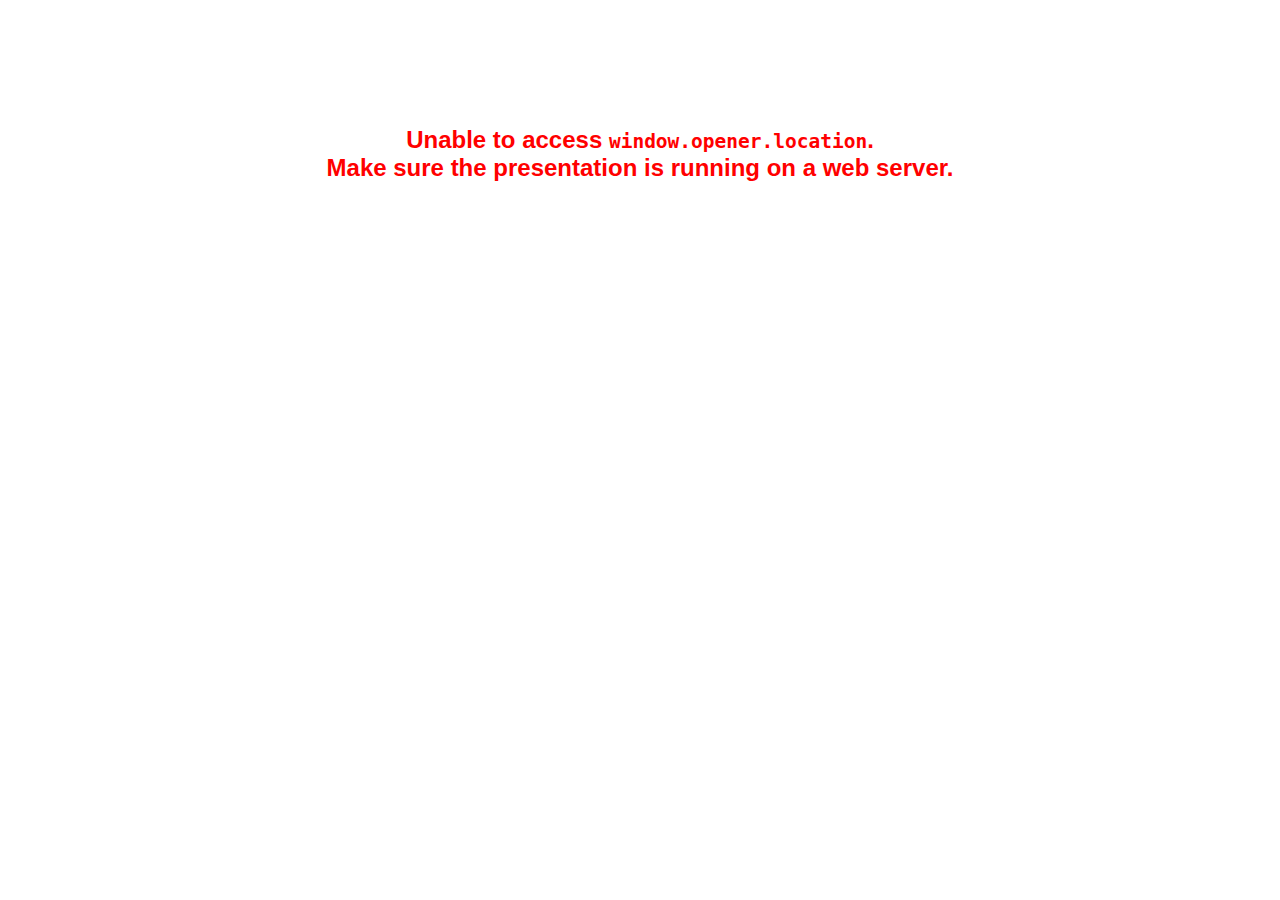
<file: plugin/notes/notes.html>
<!doctype html>
<html lang="en">
	<head>
		<meta charset="utf-8">

		<title>reveal.js - Slide Notes</title>

		<style>
			body {
				font-family: Helvetica;
			}

			#notes {
				font-size: 24px;
				width: 640px;
				margin-top: 5px;
				clear: left;
			}

			#wrap-current-slide {
				width: 640px;
				height: 512px;
				float: left;
				overflow: hidden;
			}

			#current-slide {
				width: 1280px;
				height: 1024px;
				border: none;

				-webkit-transform-origin: 0 0;
				   -moz-transform-origin: 0 0;
					-ms-transform-origin: 0 0;
					 -o-transform-origin: 0 0;
						transform-origin: 0 0;

				-webkit-transform: scale(0.5);
				   -moz-transform: scale(0.5);
					-ms-transform: scale(0.5);
					 -o-transform: scale(0.5);
						transform: scale(0.5);
			}

			#wrap-next-slide {
				width: 448px;
				height: 358px;
				float: left;
				margin: 0 0 0 10px;
				overflow: hidden;
			}

			#next-slide {
				width: 1280px;
				height: 1024px;
				border: none;

				-webkit-transform-origin: 0 0;
				   -moz-transform-origin: 0 0;
					-ms-transform-origin: 0 0;
					 -o-transform-origin: 0 0;
						transform-origin: 0 0;

				-webkit-transform: scale(0.35);
				   -moz-transform: scale(0.35);
					-ms-transform: scale(0.35);
					 -o-transform: scale(0.35);
						transform: scale(0.35);
			}

			.slides {
				position: relative;
				margin-bottom: 10px;
				border: 1px solid black;
				border-radius: 2px;
				background: rgb(28, 30, 32);
			}

			.slides span {
				position: absolute;
				top: 3px;
				left: 3px;
				font-weight: bold;
				font-size: 14px;
				color: rgba( 255, 255, 255, 0.9 );
			}

			.error {
				font-weight: bold;
				color: red;
				font-size: 1.5em;
				text-align: center;
				margin-top: 10%;
			}

			.error code {
				font-family: monospace;
			}

			.time {
				width: 448px;
				margin: 30px 0 0 10px;
				float: left;
				text-align: center;
				opacity: 0;

				-webkit-transition: opacity 0.4s;
				   -moz-transition: opacity 0.4s;
				     -o-transition: opacity 0.4s;
				        transition: opacity 0.4s;
			}

			.elapsed,
			.clock {
				color: #333;
				font-size: 2em;
				text-align: center;
				display: inline-block;
				padding: 0.5em;
				background-color: #eee;
				border-radius: 10px;
			}

			.elapsed h2,
			.clock h2 {
				font-size: 0.8em;
				line-height: 100%;
				margin: 0;
				color: #aaa;
			}

			.elapsed .mute {
				color: #ddd;
			}

		</style>
	</head>

	<body>

		<div id="wrap-current-slide" class="slides">
			<script>document.write( '<iframe width="1280" height="1024" id="current-slide" src="'+ window.opener.location.href +'"></iframe>' );</script>
		</div>

		<div id="wrap-next-slide" class="slides">
			<script>document.write( '<iframe width="640" height="512" id="next-slide" src="'+ window.opener.location.href +'"></iframe>' );</script>
			<span>UPCOMING:</span>
		</div>

		<div class="time">
			<div class="clock">
				<h2>Time</h2>
				<span id="clock">0:00:00 AM</span>
			</div>
			<div class="elapsed">
				<h2>Elapsed</h2>
				<span id="hours">00</span><span id="minutes">:00</span><span id="seconds">:00</span>
			</div>
		</div>

		<div id="notes"></div>

		<script src="../../plugin/markdown/marked.js"></script>
		<script>

			window.addEventListener( 'load', function() {

				if( window.opener && window.opener.location && window.opener.location.href ) {

					var notes = document.getElementById( 'notes' ),
						currentSlide = document.getElementById( 'current-slide' ),
						nextSlide = document.getElementById( 'next-slide' ),
						silenced = false;

					window.addEventListener( 'message', function( event ) {
						var data = JSON.parse( event.data );

						// No need for updating the notes in case of fragment changes
						if ( data.notes !== undefined) {
							if( data.markdown ) {
								notes.innerHTML = marked( data.notes );
							}
							else {
								notes.innerHTML = data.notes;
							}
						}

						silenced = true;

						// Update the note slides
						currentSlide.contentWindow.Reveal.slide( data.indexh, data.indexv, data.indexf );
						nextSlide.contentWindow.Reveal.slide( data.nextindexh, data.nextindexv );

						silenced = false;

					}, false );

					var start = new Date(),
						timeEl = document.querySelector( '.time' ),
						clockEl = document.getElementById( 'clock' ),
						hoursEl = document.getElementById( 'hours' ),
						minutesEl = document.getElementById( 'minutes' ),
						secondsEl = document.getElementById( 'seconds' );

					setInterval( function() {

						timeEl.style.opacity = 1;

						var diff, hours, minutes, seconds,
							now = new Date();

						diff = now.getTime() - start.getTime();
						hours = Math.floor( diff / ( 1000 * 60 * 60 ) );
						minutes = Math.floor( ( diff / ( 1000 * 60 ) ) % 60 );
						seconds = Math.floor( ( diff / 1000 ) % 60 );

						clockEl.innerHTML = now.toLocaleTimeString();
						hoursEl.innerHTML = zeroPadInteger( hours );
						hoursEl.className = hours > 0 ? "" : "mute";
						minutesEl.innerHTML = ":" + zeroPadInteger( minutes );
						minutesEl.className = minutes > 0 ? "" : "mute";
						secondsEl.innerHTML = ":" + zeroPadInteger( seconds );

					}, 1000 );

					// Broadcasts the state of the notes window to synchronize
					// the main window
					function synchronizeMainWindow() {

						if( !silenced ) {
							var indices = currentSlide.contentWindow.Reveal.getIndices();
							window.opener.Reveal.slide( indices.h, indices.v, indices.f );
						}

					}

					// Navigate the main window when the notes slide changes
					currentSlide.contentWindow.Reveal.addEventListener( 'slidechanged', synchronizeMainWindow );
					currentSlide.contentWindow.Reveal.addEventListener( 'fragmentshown', synchronizeMainWindow );
					currentSlide.contentWindow.Reveal.addEventListener( 'fragmenthidden', synchronizeMainWindow );

				}
				else {

					document.body.innerHTML =  '<p class="error">Unable to access <code>window.opener.location</code>.<br>Make sure the presentation is running on a web server.</p>';

				}


			}, false );

			function zeroPadInteger( num ) {
				var str = "00" + parseInt( num );
				return str.substring( str.length - 2 );
			}

		</script>
	</body>
</html>
</file>
